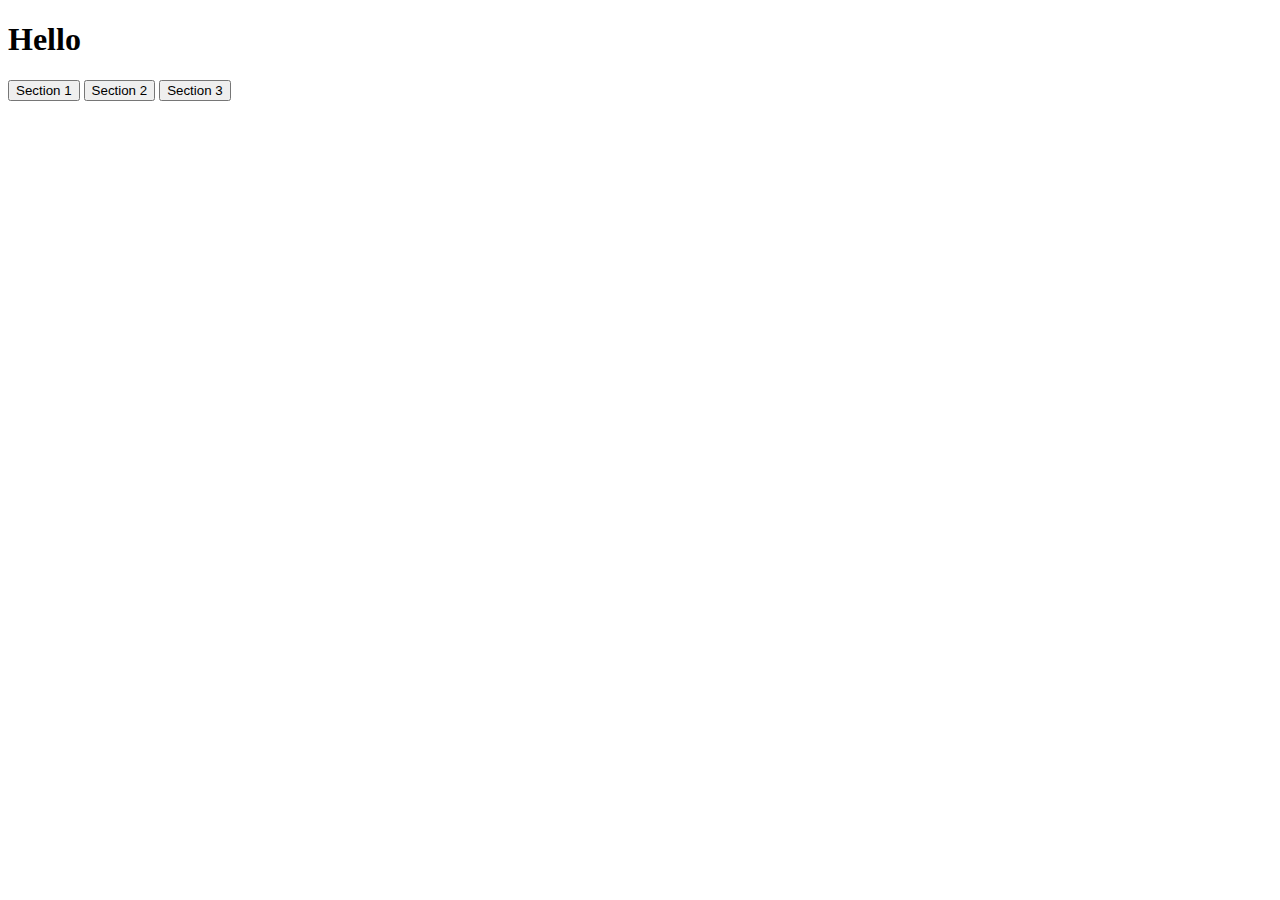
<file: lecture06.2/singlepage1/singlepage/templates/singlepage/index.html>
<!DOCTYPE html>
<html lang="en">
    <head>
        <title> Single Page </title>
        <style>
        </style>
            <script>
                function showSection(section){
                    fetch(`/sections/${section}`)
                    .then(response=>response.text())
                    .then(text =>{
                        console.log(text);
                        document.querySelector('#content').innerHTML = text;

                    });
                }

                document.addEventListener('DOMContentLoaded', function(){
                    document.querySelectorAll('button').forEach(button=>{
                        button.onclick = function(){
                            showSection(this.dataset.section);
                        };
                    });
                });
            </script>
    </head>
    <body>
        <h1>Hello</h1>

        <button data-section="1">Section 1</button>
        <button data-section="2">Section 2</button>
        <button data-section="3">Section 3</button>

        <div id="content">

        </div>
    </body>
</html>
</file>
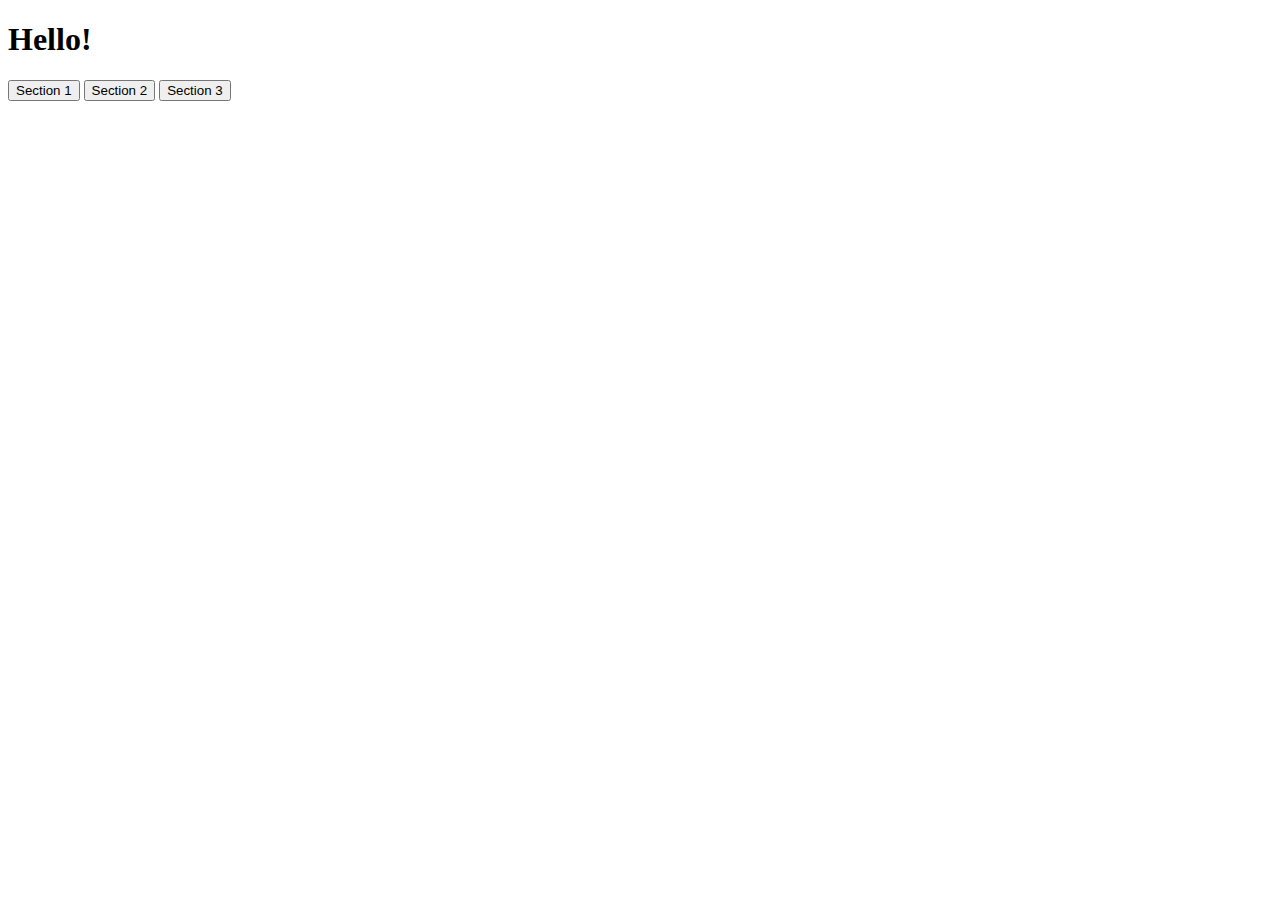
<file: lecture06.2/singlepage2/singlepage/templates/singlepage/index.html>
<!DOCTYPE html>
<html lang="en">
    <head>
        <title>Single Page</title>
        <style>
        </style>
        <script>

            window.onpopstate = function(event) {
                console.log(event.state.section);
                showSection(event.state.section);
            }

            function showSection(section) {
                
                fetch(`/sections/${section}`)
                .then(response => response.text())
                .then(text => {
                    console.log(text);
                    document.querySelector('#content').innerHTML = text;
                });

            }

            document.addEventListener('DOMContentLoaded', function() {
                document.querySelectorAll('button').forEach(button => {
                    button.onclick = function() {
                        const section = this.dataset.section;
                        history.pushState({section: section}, "", `section${section}`);
                        showSection(section);
                    };
                });
            });
        </script>
    </head>
    <body>
        <h1>Hello!</h1>
        <button data-section="1">Section 1</button>
        <button data-section="2">Section 2</button>
        <button data-section="3">Section 3</button>
        <div id="content">
        </div>
    </body>
</html>
</file>
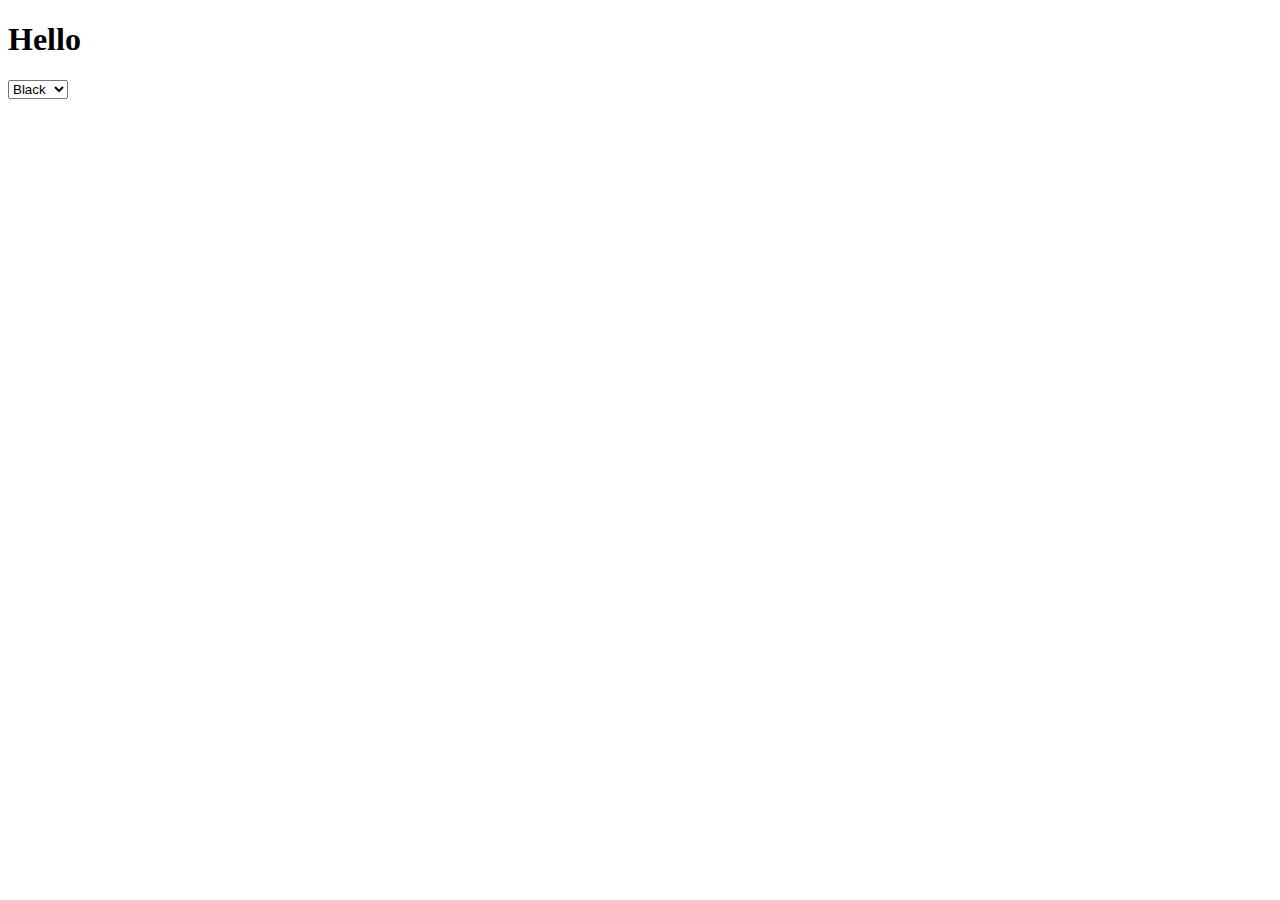
<file: lecture05/colors.html>
<!DOCTYPE html>
<html lang="en">
    <head>
        <title> Colors</title>
        <script>
            document.addEventListener('DOMContentLoaded', function(){
               document.querySelector('select').onchange = function(){
                document.querySelector('#hello').style.color = this.value;
               }
    });


        </script>
    </head>
    <body>
        <h1 id="hello">Hello</h1>
        <select>
            <option value="black">Black</option>
            <option value="red">Red</option>
            <option value="blue">Blue</option>
            <option value="green">Green</option>
        </select>  




    </body>
</html>
</file>
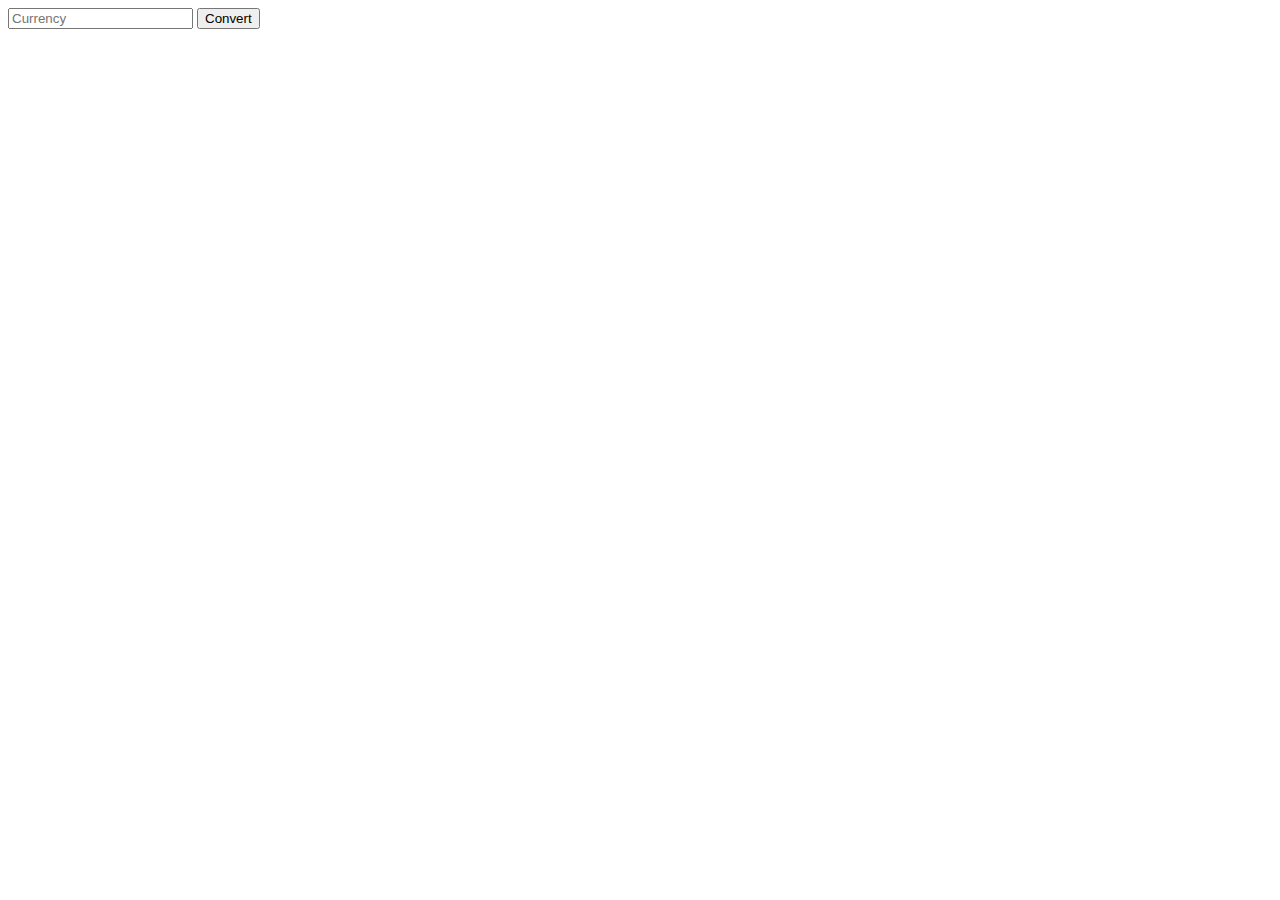
<file: lecture05/currency.html>
<!DOCTYPE html>
<html lang="en">
    <head>
        <title> Currency exchanges</title>
        <script>
            document.addEventListener('DOMContentLoaded', function(){
                document.querySelector('form').onsubmit=function(){

                fetch('https://exchangeratesapi.io/')
                .then(response => response.json())
                .then(data=>{
                    const currency=document.querySelector('#currency').value.toUpperCase();
                    const rate= data.rates[currency];
                    if(rate!==undefined){
                        document.querySelector('#result').innerHTML = `1 USD is equal to ${rate.toFixed(3)} ${currency}`;
                    }
                    else{
                        document.querySelector('#result').innerHTML= 'Invalid currency.'
                    }
                })
                .catch(error=>{
                    console.log('Error:', error);
                });
                    return false;
                }

               
            });
        </script>
    </head>
    <body>
        <form>
            <input id="currency" placeholder="Currency" type="text">
            <input type="submit" value="Convert">
        </form>
        <div id="result">


        </div>
    </body>
</html>
</file>
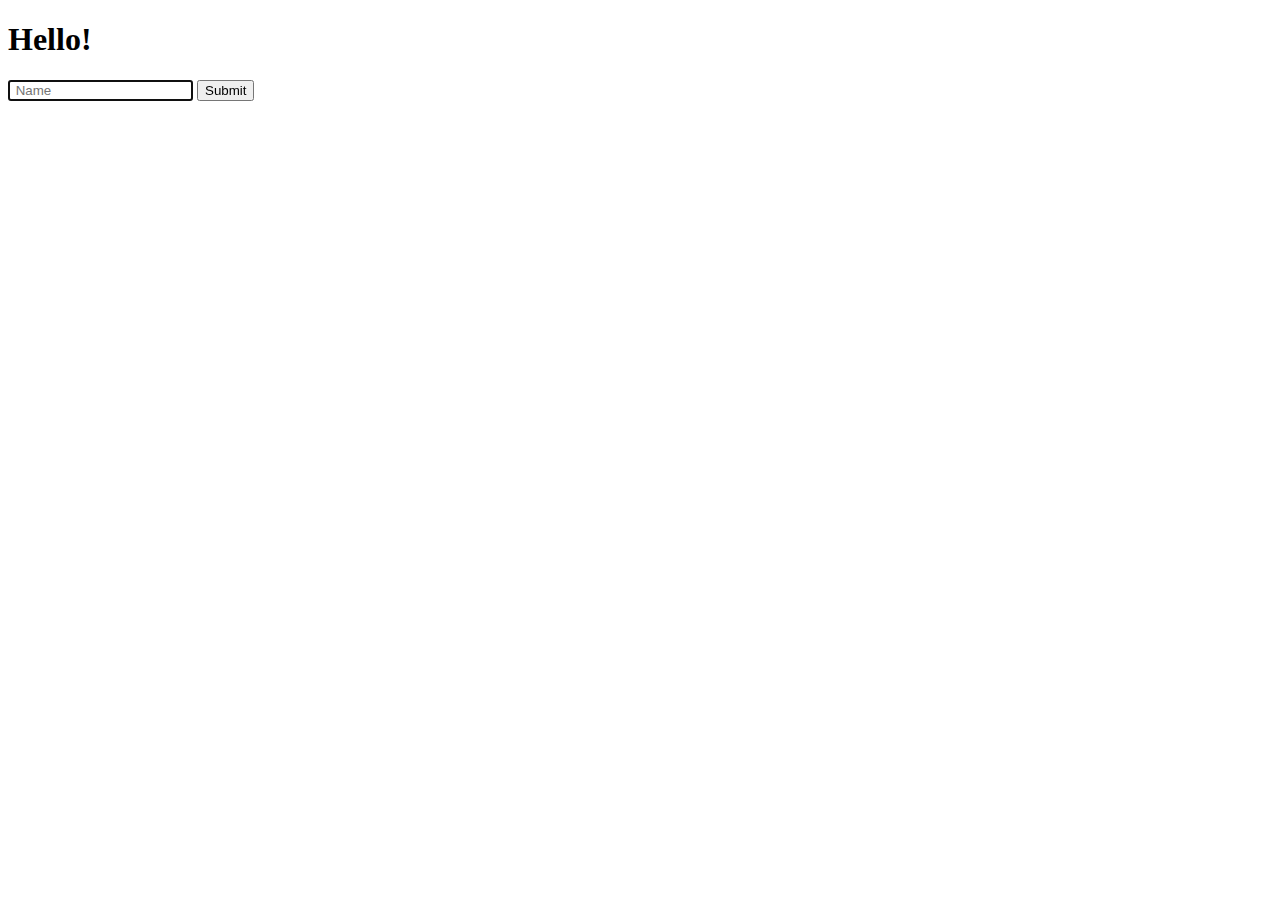
<file: lecture05/hello.html>
<!DOCTYPE html>
<html lang=" en">
    <head>
        <title> Hello</title>
        
        <script>
            document.addEventListener('DOMContentLoaded', function(){

                document.querySelector('form').onsubmit=function(){
                    const name = document.querySelector('#name').value;
                    alert(`Hello ${name}`);
                }



            })

       
        </script>
    </head>
        <body>
            <h1>Hello!</h1>
            <form>
                <input autofocus id="name" placeholder=" Name " type=" text">
                <input type="submit">
        </body>
  
</html>
</file>
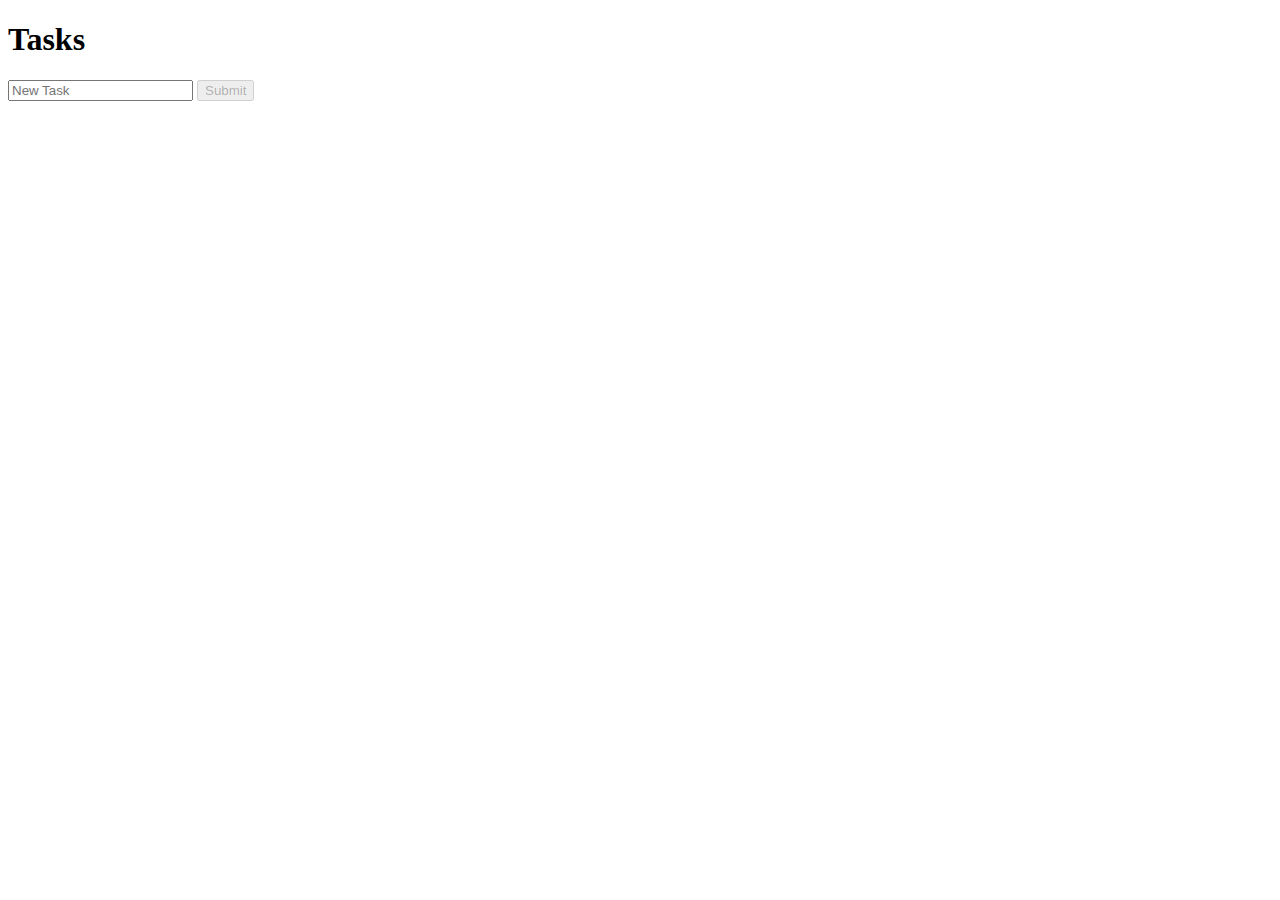
<file: lecture05/tasks.html>
<!DOCTYPE html>
<html lang="en">
    <head>
        <title>Tasks</title>
        <script>
            document.addEventListener('DOMContentLoaded', function(){

                document.querySelector('#submit').disabled=true;

                document.querySelector('#task').onkeyup = ()=>{
                    if(document.querySelector('#task').value.length>0){
                        document.querySelector('#submit').disabled=false;
                    } else{
                        document.querySelector('#submit').disabled=true;
                    }
                    
                }

                document.querySelector('form').onsubmit= () => {
                    const task = document.querySelector('#task').value;
                   
                    const li = document.createElement('li');
                    li.innerHTML= task;

                    document.querySelector('#tasks').append(li);

                    document.querySelector('#task').value= '';

                    document.querySelector('#submit').disabled= true;

                    return false;
                }
            });
        </script>
    </head>
    <body>
        <h1>Tasks</h1>
        <ul id="tasks">

        </ul>
        <form>
            <input id="task" placeholder="New Task" type="text">
            <input id="submit" type="submit">
        </form>
    </body>
</html>
</file>
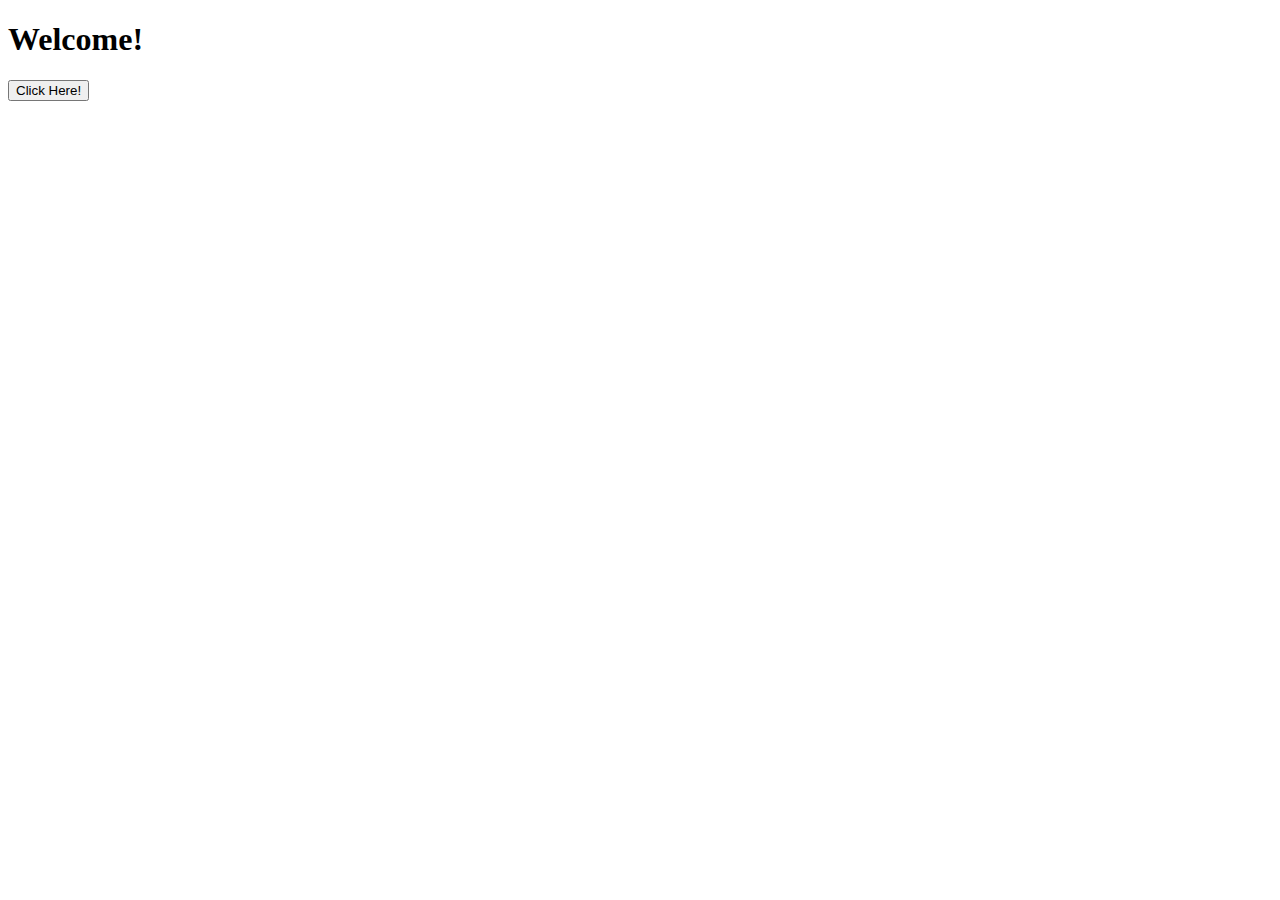
<file: lecture06.2/animate.html>
<!DOCTYPE html>
<html lang="en">
<head>
    
    <title>Animate</title>
    <style>
        @keyframes move {
            0% {
                left: 0%;
            }
            50% {
                left: 50%;
            }
            100%{
                left:0%;
            }
        }

        h1{
            position: relative;
            animation-name: move;
            animation-duration: 2s;
            animation-fill-mode: forwards;
            animation-iteration-count: infinite;

        }


    </style>
    <script>
        document.addEventListener('DOMContentLoaded', function(){
            const h1 = document.querySelector('h1');
            h1.style.animationPlayState = 'paused';

            document.querySelector('button').onclick = ()=> {
                if(h1.style.animationPlayState=='paused'){
                    h1.style.animationPlayState = 'running';
                } else{
                    h1.style.animationPlayState = 'paused';
                }
            }
        });
    </script>
</head>
<body>
    <h1> Welcome!</h1>
    <button> Click Here!</button>
 </body>
</html>
</file>
